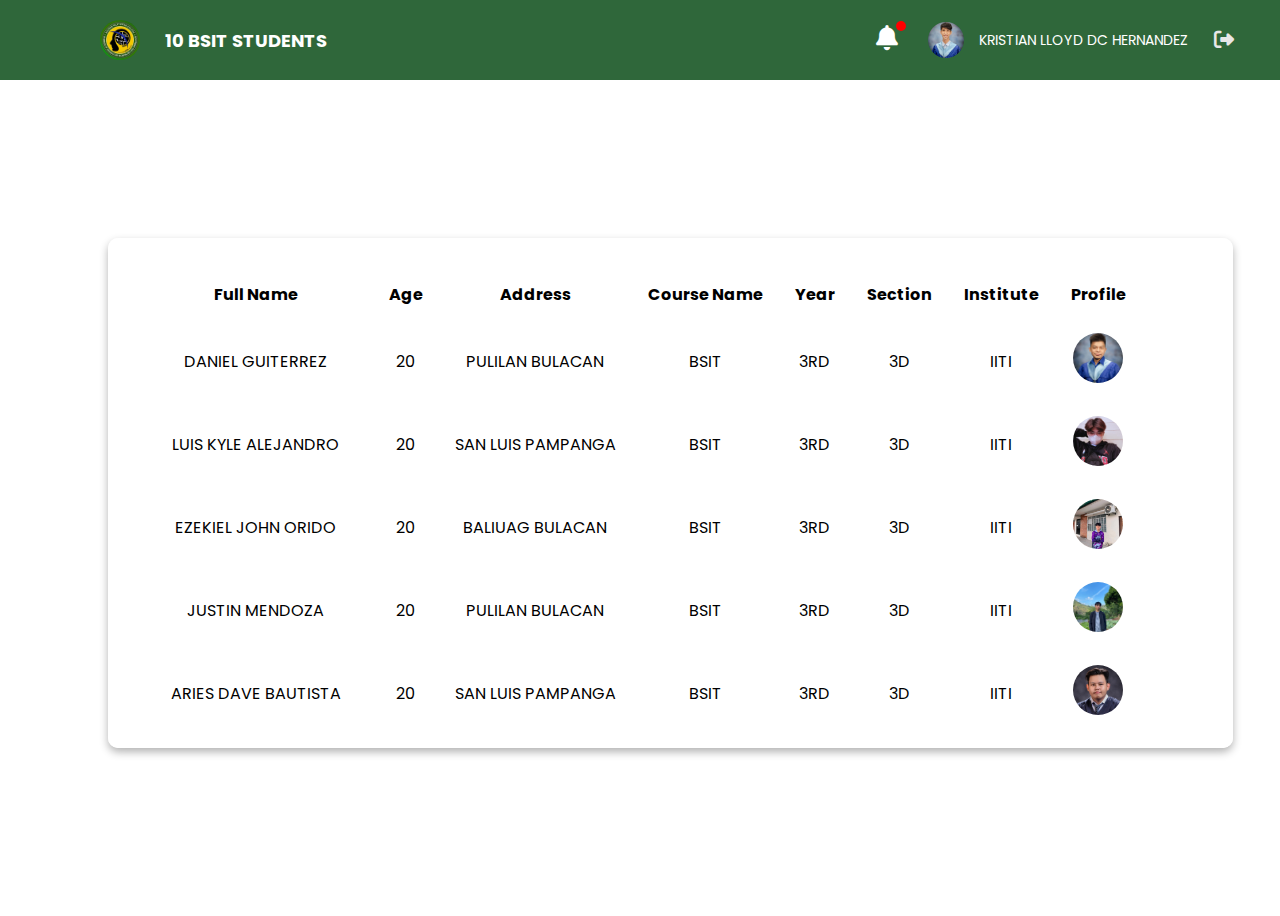
<file: index.html>
<!DOCTYPE html>
<html lang="en">

<head>
    <meta charset="UTF-8">
    <meta name="viewport" content="width=device-width, initial-scale=1.0">
    <title>Student Dashboard</title>
    <link rel="stylesheet" href="styles.css">
    <link href="https://fonts.googleapis.com/css2?family=Poppins:ital,wght@0,100;0,200;0,300;0,400;0,500;0,600;0,700;0,800;0,900;1,100;1,200;1,300;1,400;1,500;1,600;1,700;1,800;1,900&display=swap" rel="stylesheet">
    <link rel="stylesheet" href="https://cdnjs.cloudflare.com/ajax/libs/font-awesome/6.6.0/css/all.min.css">

</head>

<body>
    <div class="header">
        <div class="logo">
            <img src="assets/logo.jpg" alt="Logo">
            <span>10 BSIT STUDENTS</span>
        </div>

        <div class="icons">
            <div class="icon">
                <i class="fas fa-bell"></i>
                <span class="notification-dot"></span>
            </div>
            <div class="user">
                <img src="assets/user.jpg" alt="User">
                <span>KRISTIAN LLOYD DC HERNANDEZ</span>
                <button class="logout-button">
                    <a href="login.html"><i class="fa-solid fa-right-from-bracket"></i></a>
                </button>
            </div>
        </div>
    </div>

    <div class="content">
        <div class="box">
            <table>
                <tr>
                    <th>Full Name</th>
                    <th>Age</th>
                    <th>Address</th>
                    <th>Course Name</th>
                    <th>Year</th>
                    <th>Section</th>
                    <th>Institute</th>
                    <th>Profile</th>
                </tr>
                <tr>
                    <td>DANIEL GUITERREZ</td>
                    <td>20</td>
                    <td>PULILAN BULACAN</td>
                    <td>BSIT</td>
                    <td>3RD</td>
                    <td>3D</td>
                    <td>IITI</td>
                    <td><img src="assets/dan.jpg" alt="Profile Image" class="profile"></td>
                </tr>
                <tr>
                    <td>LUIS KYLE ALEJANDRO</td>
                    <td>20</td>
                    <td>SAN LUIS PAMPANGA</td>
                    <td>BSIT</td>
                    <td>3RD</td>
                    <td>3D</td>
                    <td>IITI</td>
                    <td><img src="assets/luis.jpg" alt="Profile Image" class="profile"></td>
                </tr>
                <tr>
                    <td>EZEKIEL JOHN ORIDO</td>
                    <td>20</td>
                    <td>BALIUAG BULACAN</td>
                    <td>BSIT</td>
                    <td>3RD</td>
                    <td>3D</td>
                    <td>IITI</td>
                    <td><img src="assets/orido.jpg" alt="Profile Image" class="profile"></td>
                </tr>
                <tr>
                    <td>JUSTIN MENDOZA</td>
                    <td>20</td>
                    <td>PULILAN BULACAN</td>
                    <td>BSIT</td>
                    <td>3RD</td>
                    <td>3D</td>
                    <td>IITI</td>
                    <td><img src="assets/justin.jpg" alt="Profile Image" class="profile"></td>
                </tr>
                <tr>
                    <td>ARIES DAVE BAUTISTA</td>
                    <td>20</td>
                    <td>SAN LUIS PAMPANGA</td>
                    <td>BSIT</td>
                    <td>3RD</td>
                    <td>3D</td>
                    <td>IITI</td>
                    <td><img src="assets/aries.png" alt="Profile Image" class="profile"></td>
                </tr>
                <tr>
                    <td>JUN ARVIN CRUZ</td>
                    <td>20</td>
                    <td>BALIUAG BULACAN</td>
                    <td>BSIT</td>
                    <td>3RD</td>
                    <td>3D</td>
                    <td>IITI</td>
                    <td><img src="assets/arvin.jpg" alt="Profile Image" class="profile"></td>
                </tr>
                <tr>
                    <td>GERALD PIEDAD</td>
                    <td>20</td>
                    <td>MALOLOS BULACAN</td>
                    <td>BSIT</td>
                    <td>3RD</td>
                    <td>3D</td>
                    <td>IITI</td>
                    <td><img src="assets/gerald.jpg" alt="Profile Image" class="profile"></td>
                </tr>
                <tr>
                    <td>JOHN KENNETH CARAGOS</td>
                    <td>25</td>
                    <td>BALIUAG BULACAN</td>
                    <td>BSIT</td>
                    <td>3RD</td>
                    <td>3D</td>
                    <td>IITI</td>
                    <td><img src="assets/kenneth.jpg" alt="Profile image" class="profile"></td>
                </tr>
                <tr>
                    <td>JOHN ANDREW ARINDAIN</td>
                    <td>21</td>
                    <td>BALIUAG BULACAN</td>
                    <td>BSIT</td>
                    <td>3RD</td>
                    <td>3D</td>
                    <td>IITI</td>
                    <td><img src="assets/andrew.jpg" alt="Profile Image" class="profile"></td>
                </tr>
                <tr>
                    <td>JOHN PHILIP BAYLON</td>
                    <td>20</td>
                    <td>BALIUAG BULACAN</td>
                    <td>BSIT</td>
                    <td>3RD</td>
                    <td>3D</td>
                    <td>IITI</td>
                    <td><img src="assets/baylon.jpg" alt="Profile Image" class="profile"></td>
                </tr>
            </table>
        </div>

</body>

</html>
</file>
<file: styles.css>
body {
    font-family: Poppins, sans-serif;
    display: flex;
    background-color: #f0f0f0;
    height: 100vh;
    justify-content: center; 
    align-items: center;    
    background: url('https://scontent.fmnl9-3.fna.fbcdn.net/v/t1.15752-9/462467587_849052617041266_296903684123841930_n.png?_nc_cat=102&ccb=1-7&_nc_sid=9f807c&_nc_eui2=AeGMqFvmAel99vFmaYO4dNwHwbzDQyvNHN7BvMNDK80c3tQR2hmVCphqIhClvAX0_qznYaqOZNOs0mrq9IhA20Lg&_nc_ohc=9LyB2Y22-yYQ7kNvgGKZdJR&_nc_zt=23&_nc_ht=scontent.fmnl9-3.fna&_nc_gid=AXEdBahDrdwxJkAaDQfK-65&oh=03_Q7cD1QFGwi2fnH67Hnn5tB41rIyNYvmWQ3BWtYKK2vNyCjewVA&oe=67378E18') no-repeat center center fixed;
    background-size: cover;
}
.header {
    background-color: #2f673a; 
    color: #000;
    display: flex;
    justify-content: space-between;
    align-items: center;
    padding: 20px 100px;
    position: fixed; 
    top: 0;
    left: 0;
    width: 100%; 
    z-index: 1000; 
}

.header .logo {
    display: flex;
    align-items: center;
}

.logo img {
    height: 40px;
    margin-right: 10px;
    border-radius: 50%;
}
.logo span {
    font-size: 18px;
    font-weight: bold;
    margin-left: 15px;
    color: #fff;
}

.icons {
    display: flex;
    position: relative;
    align-items: center;
    justify-content: flex-end;

}
.icon{
    position: relative;
}

.icon i {
    font-size: 25px;
    color: #ffffff;
    margin-right: 30px;
    position: relative;
}
.notification-dot {
    position: absolute;
    top: -5px;
    right: 22px;
    width: 10px;
    height: 10px;
    background-color: red;
    border-radius: 50%;
    z-index: 1;
}
.user {
    display: flex;
    align-items: center;
    font-size: 14px;
}

.user img {
    height: 36px;
    width: 36px;
    border-radius: 50%;
    margin-right: 15px;
    image-rendering: auto;
    object-fit: cover;
}
.user span {
    font-size: 14px;
    margin-right: 20px;
    color: white;
}
.logout-button {
background: none; 
  border: none; 
  cursor: pointer;
  text-decoration: none;
}
.logout-button, i{
    margin-right: 70px;
    font-size: 20px;
    color: #e7e7e7;
}


.content .box {
    background-color: #fff;
    box-shadow: 0 4px 8px rgba(0, 0, 0, 0.303); 
    width: 100%;
    height: 450px;
    border-radius: 10px;
    padding: 30px;
    overflow-x:auto;
    margin: 0 auto;
    margin-top: 70px;
}

table th,td {
    padding: 12px 15px; 
    text-align: left;
    vertical-align: middle;
}
table td{
    text-align: center;
}
table th{
    text-align: center;
}
.profile {
    width: 50px;
    height: 50px;
    border-radius: 50%;
    object-fit: cover;
}

.login-container {
    background: white;
    padding: 20px;
    border-radius: 15px;
    box-shadow: 0 0 10px rgba(0, 0, 0, 0.1);
    text-align: center;
    width: 450px;
    position: relative;
    
}
.login-container img {
    width: 80px;
    height: 80px;
    margin-bottom: 20px;
    position: absolute;
    top: -40px;
    left: calc(50% - 40px);
    border-radius: 50%;
}
.login-container h2 {
    margin: 60px 0 20px;
    font-size: 30px;
    color: #333;
}
.login-container p {
    margin-bottom: 35px;
    color: #666;
    font-size: small;
}
.login-container .input-group {
    margin-bottom: 40px;
    position: relative;
}
.login-container .input-group input {
    width: 80%;
    padding: 10px;
    border: 1px solid #ccc;
    border-radius: 8px;
    font-size: 14px;
    padding-left: 35px;
}
.login-container .input-group i{
    position: absolute;
    left: 35px;
    top: 50%;
    transform: translateY(-50%);
    color: #272525;
}
.login-container button {
    width: 30%;
    padding: 10px;
    background: #2f673a;
    border: none;
    border-radius: 8px;
    color: white;
    font-size: 16px;
    cursor: pointer;
    margin-bottom: 20px;
}
.login-container button:hover {
    background: #45a049;
}
.login-container .signup-link {
    margin-top: 20px;
    color: #666;
    margin-bottom: 18px;
}
.login-container .signup-link a {
    color: #38b6ff;
    text-decoration: none;
}
.login-container .signup-link a:hover {
    text-decoration: underline;
}
.login-container .divider {
    margin: 20px 0;
    border-bottom: 1px solid #2e2d2d;
}
</file>
